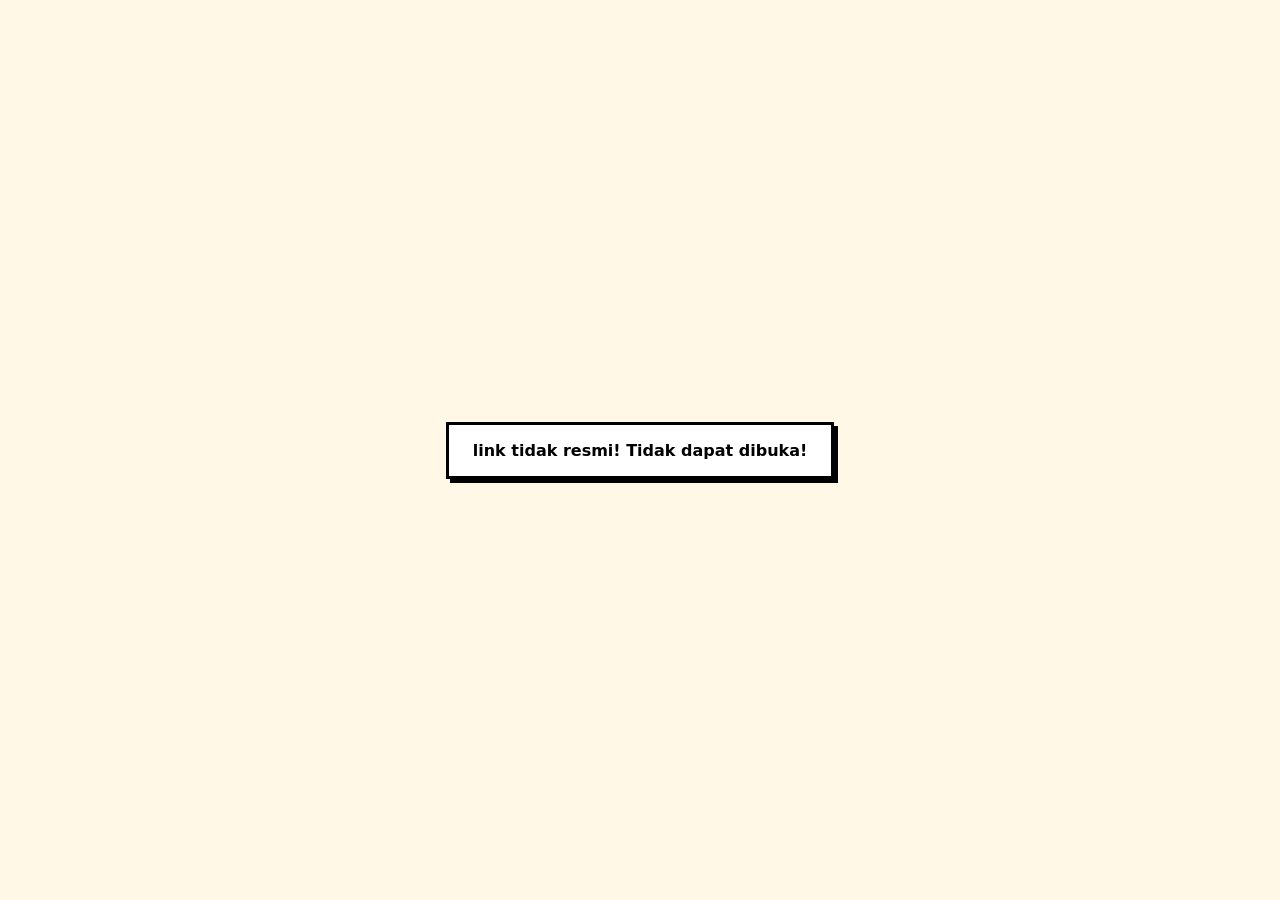
<file: index.html>
<!DOCTYPE html>
<html lang="id">
<head>
  <meta charset="UTF-8">
  <meta name="viewport" content="width=device-width, initial-scale=1">
  <title>Dilindungi</title>
  <style>
    html, body { height: 100%; margin: 0; }
    body { display: flex; align-items: center; justify-content: center; background: #FFF8E7; font-family: system-ui, sans-serif; }
    #guard-message { padding: 16px 24px; border: 3px solid #000; box-shadow: 4px 4px 0 #000; background: #fff; font-weight: 800; text-align: center; }
  </style>
</head>
<body>
  <p id="guard-message">halaman ini dilindungi anti-clone.js</p>
  <script src="anti-clone.js"></script>
</body>
</html>
</file>
<file: esportku/css/style.css>
:root{--bg:#060d1c;--panel:#0b1630;--panel2:#0f1e40;--line:#1d3a78;--blue:#2f7bff;--blue2:#1d5fe0;--text:#e8eefc;--mute:#8fa3cc;--ok:#3ecf8e;--bad:#ff6b6b;--r:8px;--sh:0 4px 14px rgba(0,0,0,.35)}
*{box-sizing:border-box}html{scroll-behavior:smooth}
body{margin:0;font:15px/1.5 "Segoe UI",system-ui,sans-serif;color:var(--text);background:linear-gradient(135deg,#060d1c 60%,#0a1a42);min-height:100vh}
a{color:inherit;text-decoration:none}
.top{display:flex;justify-content:space-between;align-items:center;gap:16px;padding:16px 24px;border-bottom:1px solid var(--line);background:rgba(6,13,28,.92);position:sticky;top:0;z-index:5}
.brand{display:flex;align-items:center;gap:12px;color:var(--blue);font-weight:800;font-size:20px;letter-spacing:.5px}
.brand span{display:flex;flex-direction:column;line-height:1.1;color:var(--text)}.brand b{color:var(--blue)}
.brand small{font-size:10px;letter-spacing:5px;color:var(--blue);font-weight:600}
nav{display:flex;align-items:center;gap:16px;color:var(--mute)}
.shell{max-width:1100px;margin:0 auto;padding:32px 20px}
.btn{display:inline-block;border:1px solid var(--blue);background:var(--blue2);color:#fff;padding:10px 20px;border-radius:var(--r);font:inherit;font-weight:600;cursor:pointer;transition:background .15s,transform .15s}
.btn:hover{background:var(--blue)}.btn:active{transform:scale(.98)}.btn:disabled{opacity:.5;cursor:not-allowed}
.btn.sm{padding:7px 14px;background:var(--panel2);border-color:var(--line)}.btn.sm:hover{border-color:var(--blue)}
.btn.bad{background:transparent;border-color:var(--bad);color:var(--bad)}
.btn:focus-visible,input:focus-visible,select:focus-visible,textarea:focus-visible{outline:2px solid var(--blue);outline-offset:2px}
h1{font-size:34px;margin:0 0 8px;letter-spacing:.5px}h2{font-size:20px;margin:28px 0 14px}
.sub{color:var(--blue);letter-spacing:8px;font-weight:700;text-transform:uppercase;font-size:14px}
p.lead{color:var(--mute);max-width:620px}
.grid{display:grid;grid-template-columns:repeat(auto-fill,minmax(280px,1fr));gap:16px}
.panel{background:var(--panel);border:1px solid var(--line);border-radius:var(--r);padding:18px;box-shadow:var(--sh)}
.tc{display:block}.tc:hover{border-color:var(--blue)}.tc h3{margin:6px 0 4px;font-size:17px}.tc p{margin:0;color:var(--mute);font-size:13px}
.badge{display:inline-block;padding:2px 10px;border-radius:4px;background:var(--panel2);border:1px solid var(--line);font-size:12px;color:var(--mute)}
.badge.berlangsung{color:var(--ok);border-color:var(--ok)}
.chips{display:flex;flex-wrap:wrap;gap:8px;margin:14px 0}.chips button{background:var(--panel);border:1px solid var(--line);color:var(--mute);padding:6px 14px;border-radius:var(--r);cursor:pointer;font:inherit}
.chips button.on{background:var(--blue2);color:#fff;border-color:var(--blue)}
.tabs{display:flex;gap:4px;border-bottom:1px solid var(--line);margin:20px 0;overflow-x:auto}
.tabs button{background:none;border:0;border-bottom:3px solid transparent;color:var(--mute);padding:10px 18px;font:inherit;font-weight:600;cursor:pointer;white-space:nowrap}
.tabs button.on{color:#fff;border-color:var(--blue)}
.mc{background:var(--panel);border:1px solid var(--line);border-radius:var(--r);overflow:hidden;box-shadow:var(--sh)}
.mr{display:flex;align-items:center;gap:14px;padding:10px 12px;border-bottom:1px solid #12285a}.mr:last-of-type{border:0}
.mr b{flex:1;font-weight:600;min-width:0;overflow:hidden;text-overflow:ellipsis;white-space:nowrap}.mr i{font-style:normal;width:26px;text-align:center;color:var(--mute)}
.mr em{font-style:normal;font-weight:800;min-width:34px;text-align:center;padding:4px 0;border-radius:4px;background:var(--panel2)}
.mr.win b{color:#fff}.mr.win em{background:var(--blue2)}.mc small{display:block;padding:6px 12px;color:var(--mute);background:var(--panel2);font-size:12px}
.rounds{display:flex;gap:28px;overflow-x:auto;padding-bottom:16px}.rcol{min-width:270px;display:flex;flex-direction:column;justify-content:space-around;gap:14px}
.rcol h4{margin:0;text-align:center;color:var(--blue);letter-spacing:2px;font-size:13px}
.list{display:grid;grid-template-columns:repeat(auto-fill,minmax(320px,1fr));gap:14px}
table{width:100%;border-collapse:collapse}th,td{padding:10px 8px;text-align:center;border-bottom:1px solid #12285a}th{color:var(--mute);font-size:12px;text-transform:uppercase}td:nth-child(2),th:nth-child(2){text-align:left}
.wrap{overflow-x:auto}
label{display:block;font-size:13px;color:var(--mute);margin:12px 0 4px}
input,select,textarea{width:100%;background:#071022;border:1px solid var(--line);border-radius:var(--r);color:var(--text);padding:10px 12px;font:inherit}
textarea{min-height:120px;resize:vertical}
.form{display:grid;grid-template-columns:repeat(auto-fit,minmax(220px,1fr));gap:0 16px}.form .full{grid-column:1/-1}
.auth{max-width:420px;margin:40px auto}.row{display:grid;grid-template-columns:90px 1.4fr 1.2fr 1fr auto;gap:8px;align-items:center;padding:10px 0;border-bottom:1px solid #12285a}
.row input{padding:7px 10px}.bar{display:flex;gap:10px;flex-wrap:wrap;align-items:center;margin:12px 0}.bar select{width:auto}
.hidden{display:none}.empty{text-align:center;color:var(--mute);padding:40px 0}
.toast{position:fixed;bottom:20px;left:50%;transform:translateX(-50%);background:var(--panel2);border:1px solid var(--blue);padding:10px 18px;border-radius:var(--r);z-index:9}
@media(max-width:700px){.row{grid-template-columns:1fr 1fr}h1{font-size:26px}.top{padding:12px 16px}}
.dd{position:relative}.dd-b{width:100%;text-align:left;background:#071022;border:1px solid var(--line);border-radius:var(--r);color:var(--text);padding:10px 36px 10px 12px;font:inherit;cursor:pointer;position:relative}
.dd-b::after{content:"";position:absolute;right:14px;top:50%;width:7px;height:7px;border:solid var(--mute);border-width:0 2px 2px 0;transform:translateY(-70%) rotate(45deg)}
.dd.open .dd-b{border-color:var(--blue)}.dd-l{display:none;position:absolute;z-index:20;left:0;right:0;top:calc(100% + 4px);max-height:260px;overflow:auto;background:var(--panel2);border:1px solid var(--line);border-radius:var(--r);box-shadow:var(--sh)}
.dd.open .dd-l{display:block}.dd-o{padding:11px 12px;cursor:pointer}.dd-o:hover{background:#15295a}.dd-o.on{color:#fff;background:var(--blue2)}.bar .dd{min-width:170px}
.trow{display:flex;gap:8px;align-items:center;margin-bottom:8px}.trow .tn{flex:1;min-width:0}
.lgb{margin:0;width:44px;height:44px;flex:none;display:flex;align-items:center;justify-content:center;border:1px dashed var(--line);border-radius:var(--r);color:var(--mute);cursor:pointer;overflow:hidden;font-size:20px}
.lgb:hover{border-color:var(--blue)}.lgb img{width:100%;height:100%;object-fit:cover}.lg{width:22px;height:22px;border-radius:4px;object-fit:cover;vertical-align:middle;margin-right:8px}
.sb{background:var(--panel);border:1px solid var(--line);border-radius:var(--r);margin-bottom:14px;overflow:hidden;box-shadow:var(--sh)}
.sbh{text-align:center;font-weight:700;letter-spacing:2px;text-transform:uppercase;font-size:14px;padding:10px;background:linear-gradient(90deg,#10296a,#0d1f4d);border-bottom:1px solid var(--line)}
.sbm{padding:10px;display:grid;gap:6px}.sbc,.sr{display:grid;grid-template-columns:minmax(0,1fr) repeat(var(--n),40px) 46px;gap:6px;align-items:center}
.sr{background:#0a1736;border:1px solid #12285a;border-radius:var(--r);padding:6px}.sr b{font-weight:600;overflow:hidden;text-overflow:ellipsis;white-space:nowrap}
.sr input{width:40px;padding:8px 0;text-align:center;font-weight:700;-moz-appearance:textfield}.sr input::-webkit-outer-spin-button,.sr input::-webkit-inner-spin-button{-webkit-appearance:none;margin:0}
.sh{text-align:center;font-size:11px;color:var(--mute)}.tt{font-style:normal;font-weight:800;font-size:18px;text-align:center;padding:7px 0;border-radius:6px;background:var(--blue2)}
.sbf{display:flex;gap:8px;padding:10px;border-top:1px solid #12285a}.sbf .wh{flex:1;min-width:0;padding:8px 10px}
@media(max-width:560px){.sbc,.sr{grid-template-columns:repeat(var(--n),1fr) 42px}.sbc>span:first-child{display:none}.sr b{grid-column:1/-1}.sr input{width:100%}}
#print{display:none}
@media print{
@page{size:A4;margin:14mm}
body{background:#fff!important;color:#111!important;font-size:12px}
.top,.tabs,#body,.noprint,#detail>:not(#print){display:none!important}
#print{display:block!important}
#print h1{font-size:22px;color:#111;margin:0}#print h2{font-size:15px;color:#111;margin:18px 0 8px;border-bottom:1px solid #999;padding-bottom:4px}
#print .sub{color:#444;letter-spacing:2px;font-size:12px}#print p{color:#111}
#print table{width:100%;border-collapse:collapse}#print th,#print td{border:1px solid #bbb;padding:5px 6px;color:#111;font-size:11.5px}#print th{background:#eee}
#print .panel{background:none;border:0;box-shadow:none;padding:0;margin:0 0 10px}#print .lg{display:none}#print tr{break-inside:avoid}
}
.search{display:flex;align-items:center;gap:10px;background:var(--panel);border:1px solid var(--line);border-radius:var(--r);padding:0 14px;margin:18px 0 4px;color:var(--mute)}
.search:focus-within{border-color:var(--blue)}.search input{border:0;background:none;padding:13px 0;flex:1;min-width:0;outline:none}
.search input::-webkit-search-cancel-button{filter:invert(.6)}
.og{margin-top:26px}.gh{display:flex;align-items:center;gap:10px;flex-wrap:wrap;margin:0 0 12px;font-size:18px;padding-bottom:8px;border-bottom:1px solid var(--line)}
@media print{
#print{-webkit-print-color-adjust:exact;print-color-adjust:exact}
#print h1{text-align:center;border-bottom:2px solid #111;padding-bottom:8px;font-size:20px}#print .sub{text-align:center;margin:6px 0 10px;font-size:13px;color:#111;letter-spacing:1px}
#print .info{border:1px solid #333;border-radius:6px;margin-bottom:12px}#print .info td{border:0;text-align:left;padding:3px 8px}
.pm{border:1px solid #333;border-radius:6px;overflow:hidden;margin:0 0 10px;break-inside:avoid}
.ph{display:flex;justify-content:space-between;align-items:center;background:#e6e9f2;padding:6px 10px;font-weight:700;font-size:12.5px;color:#111}
.st{font-size:11px;padding:2px 10px;border-radius:5px;background:#dde1ee}.st.ok{background:#d3f3e1}
.pm table{border:0}.pm th,.pm td{text-align:center;border-left:0;border-right:0}.pm .tn{text-align:left}.pm th.tn{text-align:center}
.pm .pw .tn{font-weight:700}.pm .sc{font-weight:700;font-size:14px;width:80px}.pj{padding:4px 10px;font-size:11px;background:#f4f5f9}.foot{margin-top:12px;font-size:10px}
body[data-pm=logo] #print .lg{display:inline-block;width:26px;height:26px;margin-right:8px;border-radius:4px;vertical-align:middle}
body[data-pm=logo] .ph{background:linear-gradient(90deg,#10245a,#2b55c9);color:#fff}body[data-pm=logo] .st{background:#fff;color:#10245a}
body[data-pm=logo] #print .pm td.sc{background:#10245a;color:#fff!important;-webkit-text-fill-color:#fff}
}
</file>
